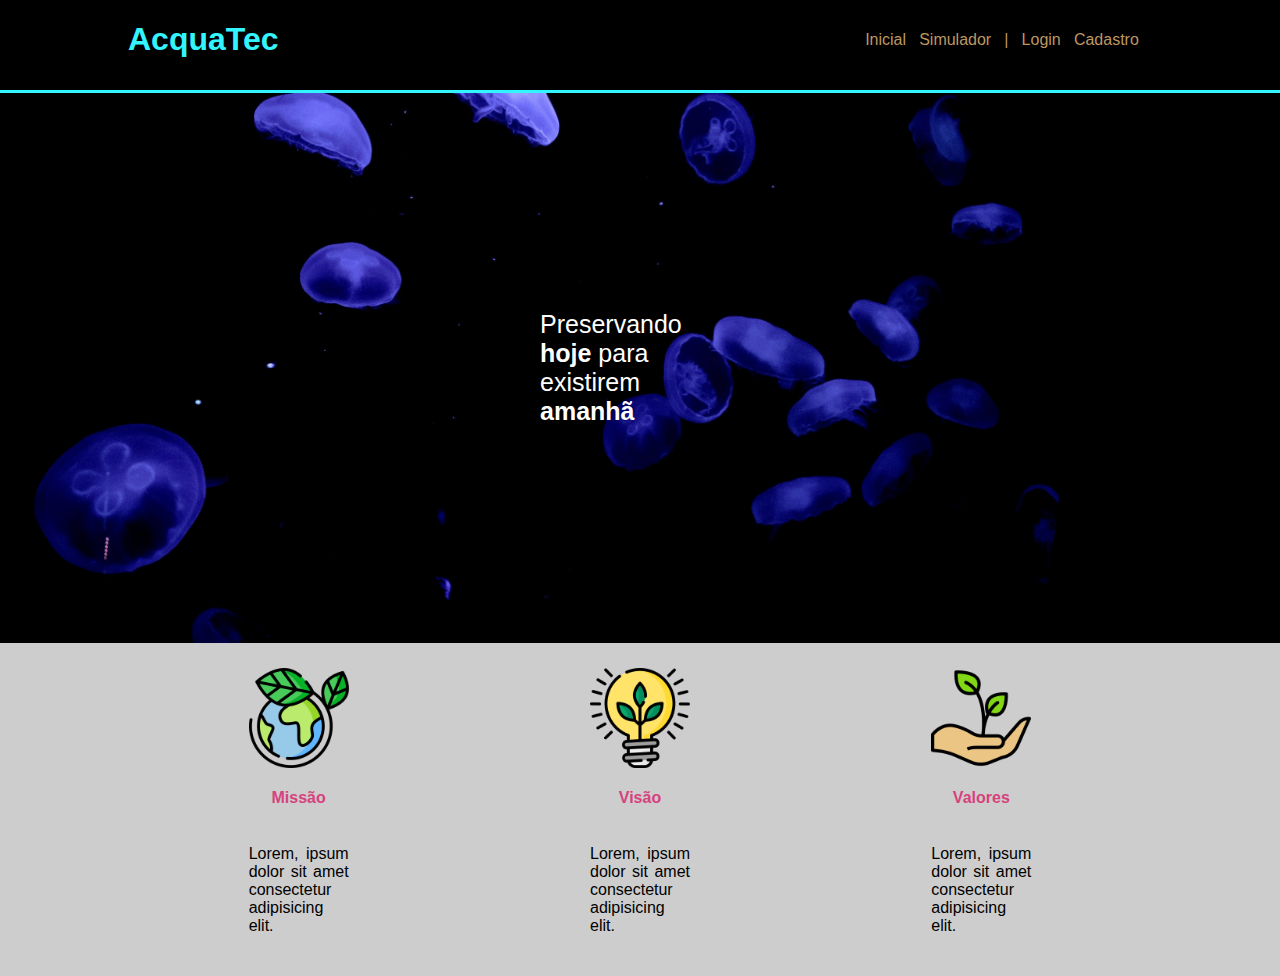
<file: index.html>
<!DOCTYPE html>
<html lang="en">
  <head>
    <meta charset="UTF-8" />
    <meta http-equiv="X-UA-Compatible" content="IE=edge" />
    <meta name="viewport" content="width=device-width, initial-scale=1.0" />
    <title>Home</title>
    <link rel="stylesheet" href="css/style.css" />
    <!-- fontes do google
    <link rel="preconnect" href="https://fonts.googleapis.com" />
    <link rel="preconnect" href="https://fonts.gstatic.com" crossorigin />
    <link
      href="https://fonts.googleapis.com/css2?family=Cormorant+Garamond&display=swap"
      rel="stylesheet"
    /> -->
  </head>
  <body>
    <!-- começo da header -->
    <div class="header">
      <div class="container">
        <h1 class="logo">AcquaTec</h1>
        <ul class="navBar">
          <li>Inicial</li>
          <li><a href="Calculadora/HOME.html" target="_blank">Simulador</a></li>
          <li>|</li>
          <li><a href="html/login.html">Login</a></li>
          <li><a href="html/cadastro.html">Cadastro</a></li>
        </ul>
      </div>
    </div>
    <!-- fim da header -->

    <!-- começo do banner -->
    <div class="banner">
      <div class="container">
        <p>Preservando <span>hoje</span> para existirem <span>amanhã</span></p>
      </div>
    </div>
    <!-- fim do banner -->
    <!-- começo do social -->
    <div class="social">
      <div class="container">
        <div class="card">
          <img src="img/planet-earth_color.png" alt="Planeta Missão" />
          <h4>Missão</h4>
          <p>Lorem, ipsum dolor sit amet consectetur adipisicing elit.</p>
        </div>
        <div class="card">
          <img src="img/lightbulb_color.png" alt="Lampada - Visão" />
          <h4>Visão</h4>
          <p>Lorem, ipsum dolor sit amet consectetur adipisicing elit.</p>
        </div>
        <div class="card">
          <img src="img/growth_color.png" alt="Mão Valores" />
          <h4>Valores</h4>
          <p>Lorem, ipsum dolor sit amet consectetur adipisicing elit.</p>
        </div>
      </div>
    </div>
    <!-- fim do social -->
  </body>
</html>
</file>
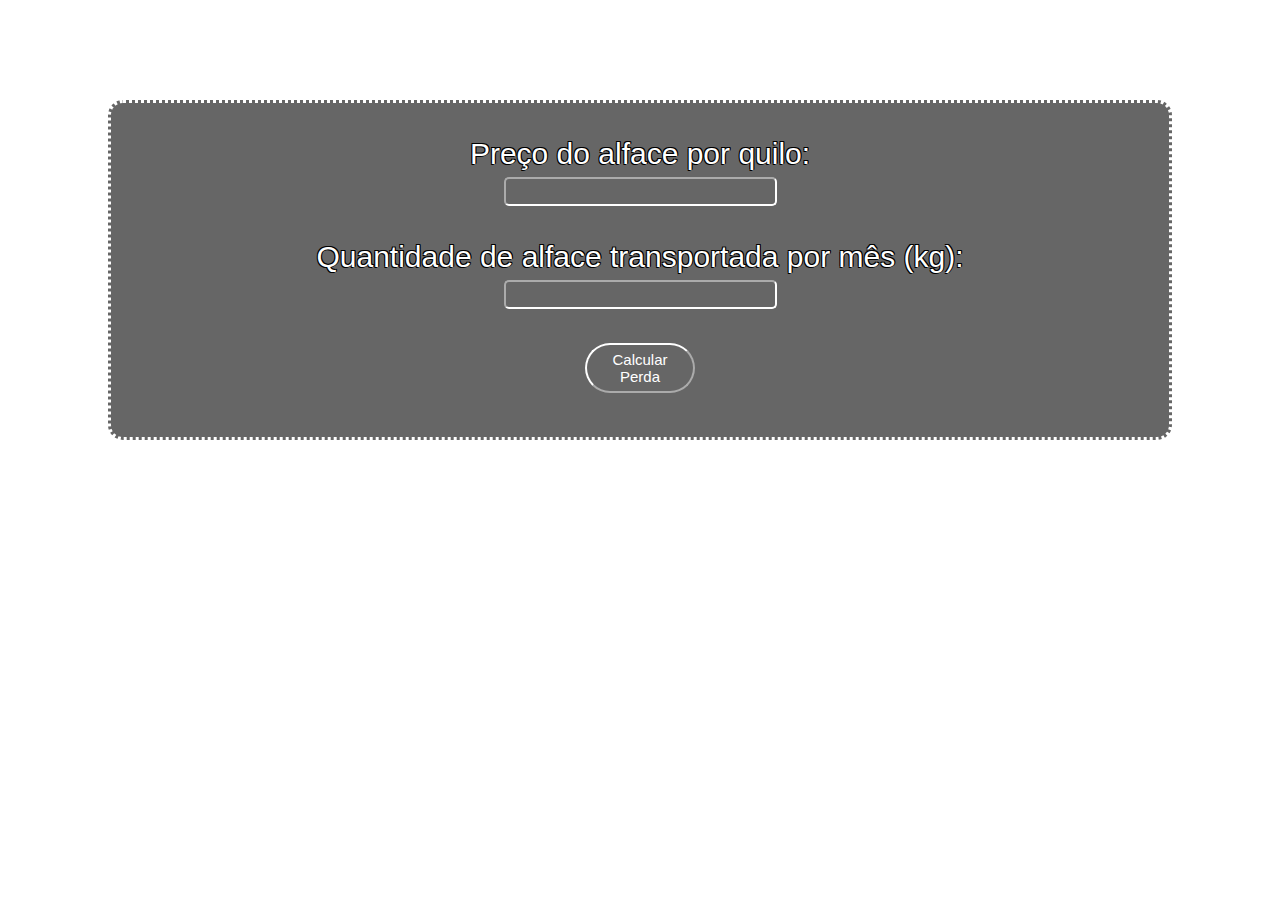
<file: Calculadora/CALCULADORAalface.html>
<!DOCTYPE html>
<html lang="en">
<head>
    <meta charset="UTF-8">
    <meta http-equiv="X-UA-Compatible" content="IE=edge">
    <meta name="viewport" content="width=device-width, initial-scale=1.0">
    <title>Calculadora de Alface</title>
    <link rel="stylesheet" href="LETTUCE_COMPANY.css">
</head>
<body class="background">
<div class="text"><br>

    Preço do alface por quilo: <br> <input class="input" type="number" id="input_preco"><br><br>
    Quantidade de alface transportada por mês (kg): <br> <input type="number" id="input_QtdTransporte"><br><br>
    <button onclick="calcular()">Calcular Perda</button><br><br>
    <div id="div_exibir"></div>

</div>
</body>
</html>
<script>

    function calcular(){
        var preco = Number(input_preco.value)
        var QtdTransporte = Number(input_QtdTransporte.value)
        var perdaPorcentagem = 0.46
       
        // var perda2semanas = QtdTransporte * 0.46
        var perdaMensal =  QtdTransporte * perdaPorcentagem;
        var perdaAnual = perdaMensal * 12;
        var perdaM = perdaMensal.toFixed(2);
        var perdaA = perdaAnual.toFixed(2);

        // var perda2semanasFinanceira = (perda2semanas * preco);
        var perdaMensalFinanceira = (perdaMensal * preco);
        var perdaAnualFinanceira = (perdaAnual * preco);
        var perdaAF = perdaAnualFinanceira.toFixed(2);
        var perdaMF = perdaMensalFinanceira.toFixed(2);

        var lucroMensal = ((QtdTransporte * preco) + perdaMensalFinanceira);
        var lucroAnual = ((lucroMensal * 12) + perdaAnualFinanceira);


        div_exibir.innerHTML = `
        De acordo com a FAO sua empresa está suscetível a perder 46% de verduras no transporte devido ao mau-monitoramento: <br><br>

        Em um mês você perderá ${perdaM}kg e R$${perdaMF}.<br>
        Em um ano você perderá ${perdaA}kg e R$${perdaAF}. <br>
        Com a nossa solução você vai ganhar R$${lucroMensal} em um mês.<br>
        Em um ano você vai ganhar R$${lucroAnual}.
        `
    }

</script>
</file>
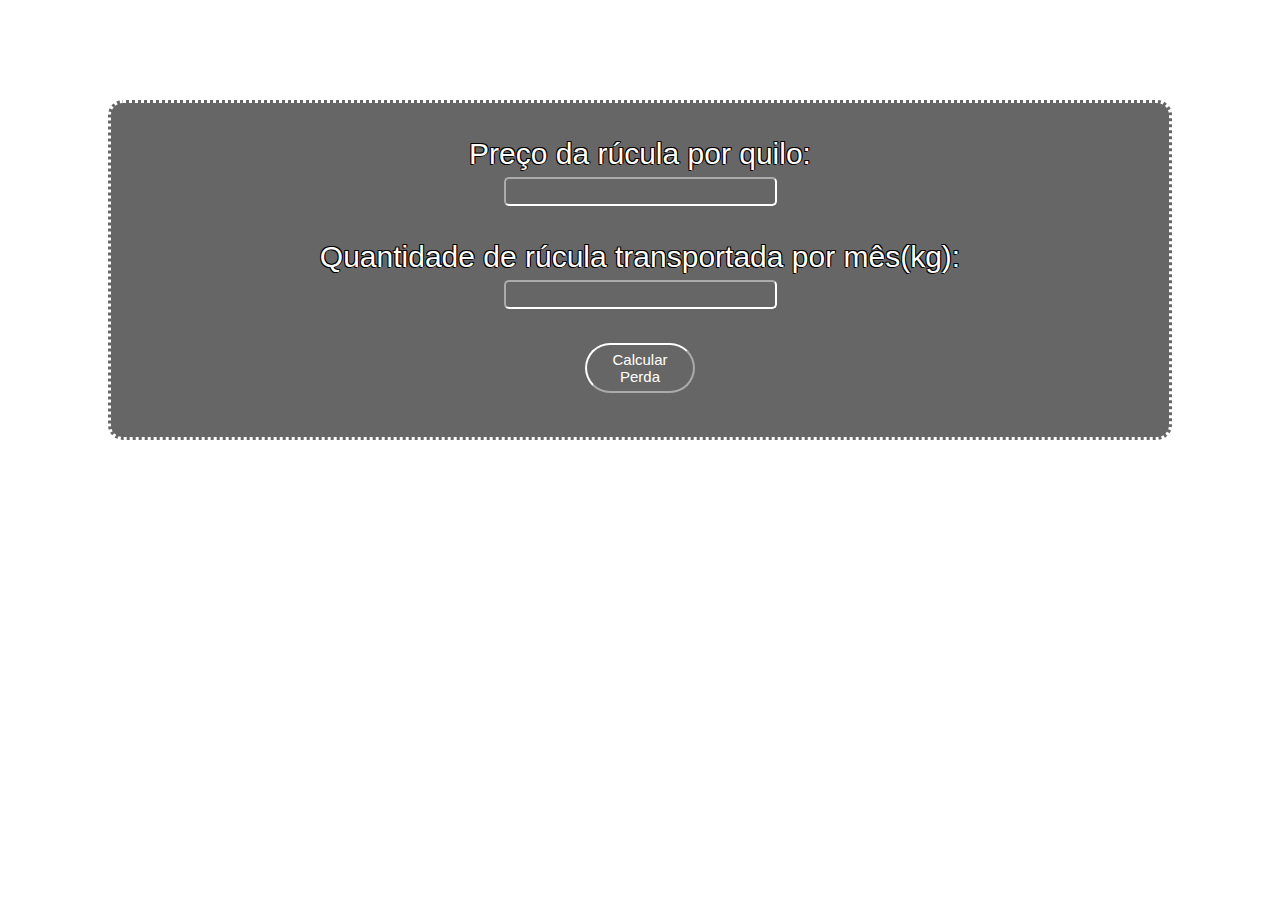
<file: Calculadora/CALCULADORArúcula.html>
<!DOCTYPE html>
<html lang="en">
<head>
    <meta charset="UTF-8">
    <meta http-equiv="X-UA-Compatible" content="IE=edge">
    <meta name="viewport" content="width=device-width, initial-scale=1.0">
    <title>Calculadora de Rúcula</title>
    <link rel="stylesheet" href="LETTUCE_COMPANY.css">
</head>
<body class="background">
<div class="text"><br>

    Preço da rúcula por quilo: <br> <input type="number" id="input_preco"><br><br>
    Quantidade de rúcula transportada por mês(kg): <br> <input type="number" id="input_QtdTransporte"><br><br>
    <button onclick="calcular()">Calcular Perda</button><br><br>
    <div id="div_exibir"></div>

</div>
</body>
</html>
<script>

    function calcular(){
        var preco = input_preco.value
        var QtdTransporte = input_QtdTransporte.value
        var perdaPorcentagem = 0.46

        // var perdaSemanal = QtdTransporte * 0.46
        var perdaMensal =  QtdTransporte * perdaPorcentagem;
        var perdaAnual = perdaMensal * 12;
        var perdaM = perdaMensal.toFixed(2);
        var perdaA = perdaAnual.toFixed(2);

        // var perdaSemanalFinanceira = perdaSemanal * preco
        var perdaMensalFinanceira = perdaMensal * preco
        var perdaAnualFinanceira = perdaAnual * preco
        var perdaAF = perdaAnualFinanceira.toFixed(2);
        var perdaMF = perdaMensalFinanceira.toFixed(2);

        var lucroMensal = ((QtdTransporte * preco) + perdaMensalFinanceira);
        var lucroAnual = ((lucroMensal * 12) + perdaAnualFinanceira);

        div_exibir.innerHTML = `
        De acordo com a FAO sua empresa está suscetível a perder 46% de verduras no transporte devido ao mau-monitoramento: <br><br>

        Em um mês você perderá ${perdaMensal}kg e R$${perdaMensalFinanceira} dentro de 1 mês; <br>
        Em um ano você perderá ${perdaAnual}kg e R$${perdaAnualFinanceira} dentro de 1 ano. <br>
        Com a nossa solução você vai ganhar R$${lucroMensal} em um mês.<br>
        Em um ano você vai ganhar R$${lucroAnual}.
        `
    }

</script>
</file>
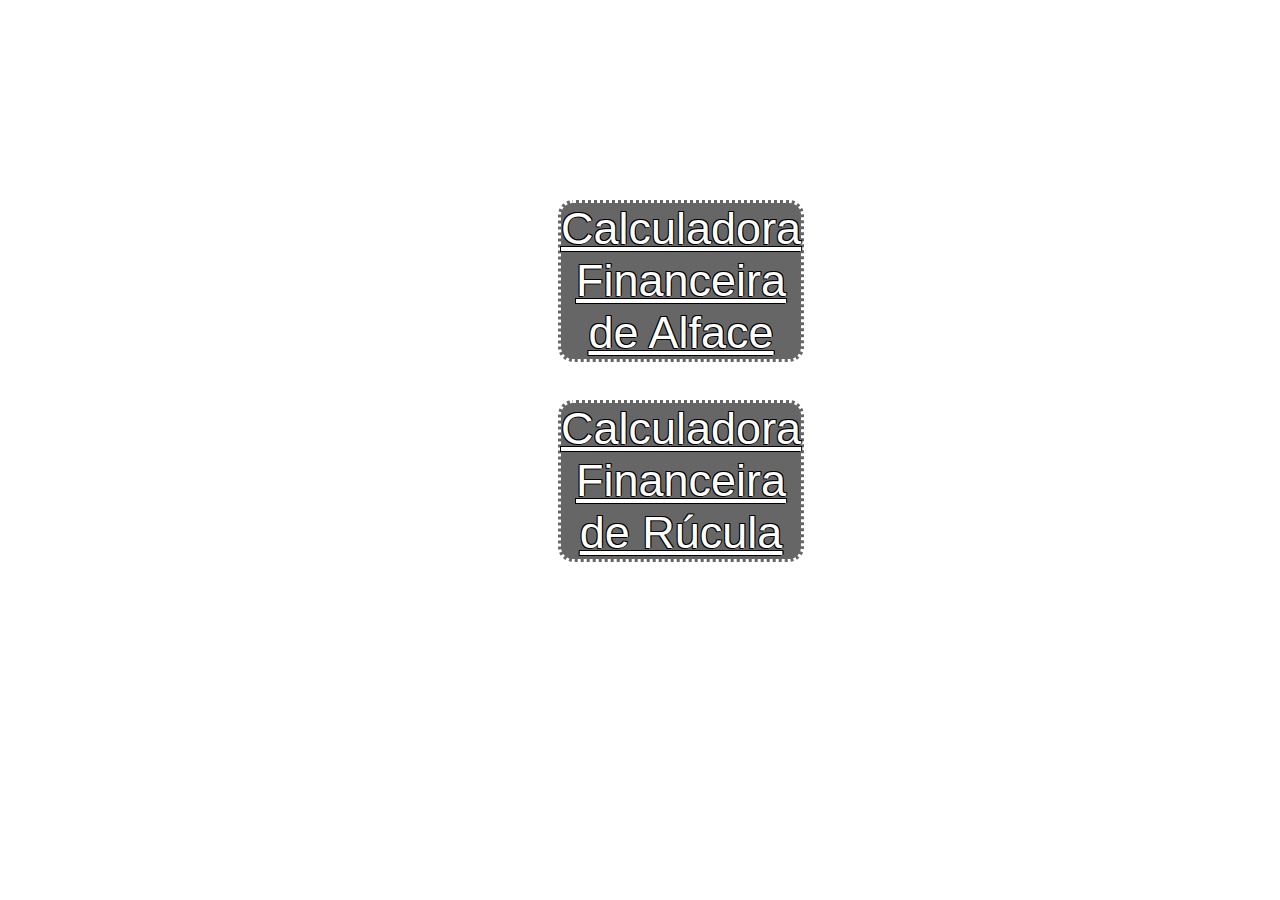
<file: Calculadora/HOME.html>
<!DOCTYPE html>
<html lang="en">
<head>
    <meta charset="UTF-8">
    <meta http-equiv="X-UA-Compatible" content="IE=edge">
    <meta name="viewport" content="width=device-width, initial-scale=1.0">
    <title>HOME</title>
    <link rel="stylesheet" href="LETTUCE_COMPANY.css">
</head>
<body class="background">

    <a class="a1" href="CALCULADORAalface.html">Calculadora Financeira de Alface</a>
    <a class="a2" href="CALCULADORArúcula.html">Calculadora Financeira de Rúcula</a>

</body>
</html>
</file>
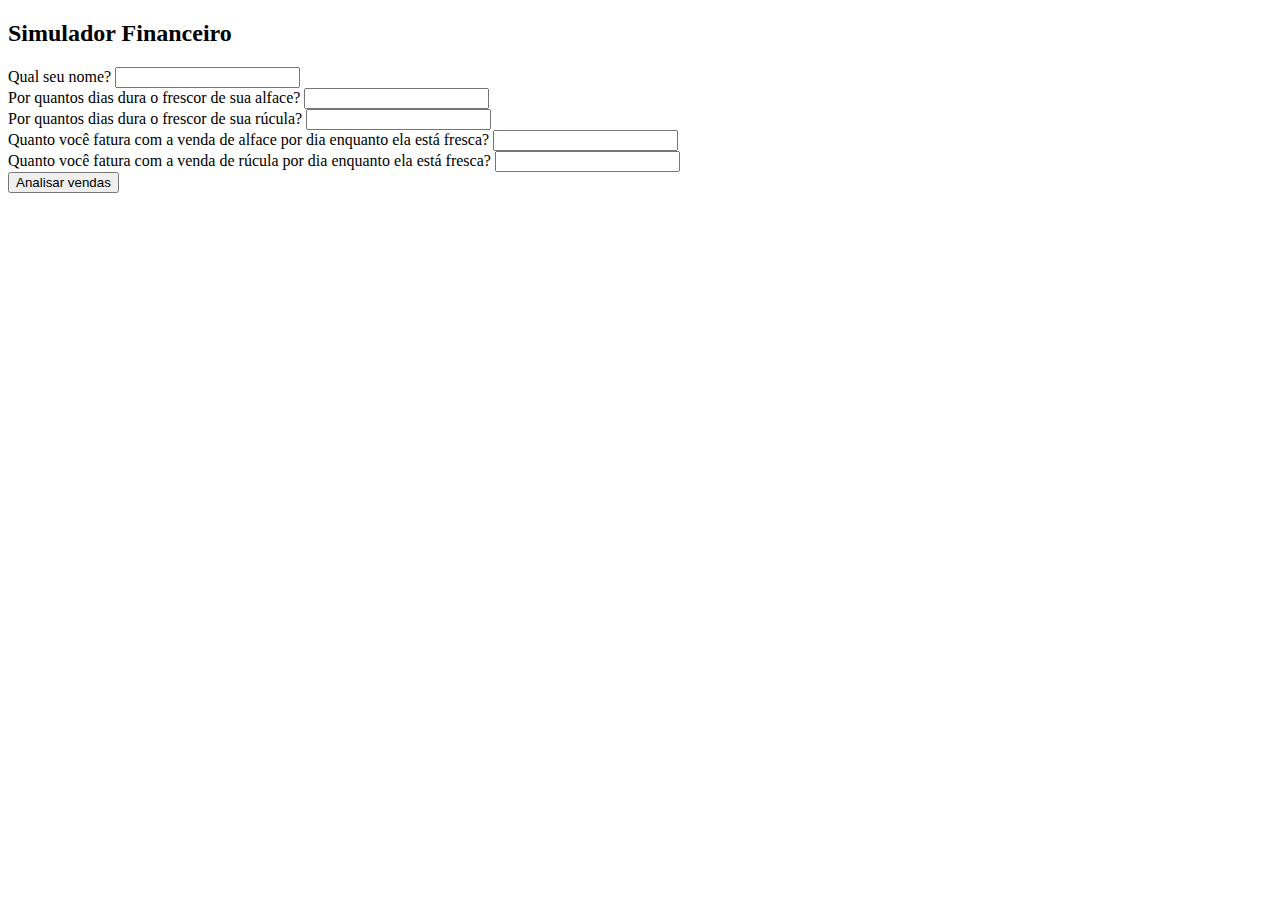
<file: Calculadora/Simulador_Financeiro V3.html>
<!DOCTYPE html>
<html lang="en">
<head>
    <meta charset="UTF-8">
    <meta http-equiv="X-UA-Compatible" content="IE=edge">
    <meta name="viewport" content="width=device-width, initial-scale=1.0">
    <title>Document</title>
</head>
<body>
    <h2>Simulador Financeiro</h2>

    Qual seu nome? 
    <input id="input_nome"><br>
    Por quantos dias dura o frescor de sua alface? 
    <input id="input_dias_alface" min="0" max="13"><br>
    Por quantos dias dura o frescor de sua rúcula? 
    <input id="input_dias_rucula" min="0" max="13"><br>
    Quanto você fatura com a venda de alface por dia enquanto ela está fresca? 
    <input id="input_venda_alface"><br>
    Quanto você fatura com a venda de rúcula por dia enquanto ela está fresca?  
    <input id="input_venda_rucula"><br>
    <button onclick="analise_faturamento()">Analisar vendas</button>
    <div id="div_lucro"></div>
</body>
</html>
<script>
    function analise_faturamento(){
        var nome = input_nome.value
        var venda_alface = Number(input_venda_alface.value)
        var venda_rucula = Number(input_venda_rucula.value)
        var alface_fresca = Number(input_dias_alface.value)
        var rucula_fresca = Number(input_dias_rucula.value)

        var faturamento_alface = alface_fresca * venda_alface 
        var faturamento_rucula = rucula_fresca * venda_rucula
        var faturamento_final = (venda_alface + venda_rucula) * 14
        div_lucro.innerHTML = `<br> 
        Olá ${nome}, seu faturamento com alfaces frescas é de <b>R$${faturamento_alface}</b> ao longo de ${alface_fresca} dias.<br>
        E seu faturamento com rúculas frescas é de <b>R$${faturamento_rucula}</b> ao longo de ${rucula_fresca} dias.<br>
        Porém, através do monitoramento de umidade e temperatura que nossos sensores realizam,<br>
        é possível estender a durabilidade e frescor de suas alfaces e rúculas por até 14 dias,<br>
        contribuindo para o lucro de <b>$${faturamento_final}</b> no total.`
        
    }
</script>
</file>
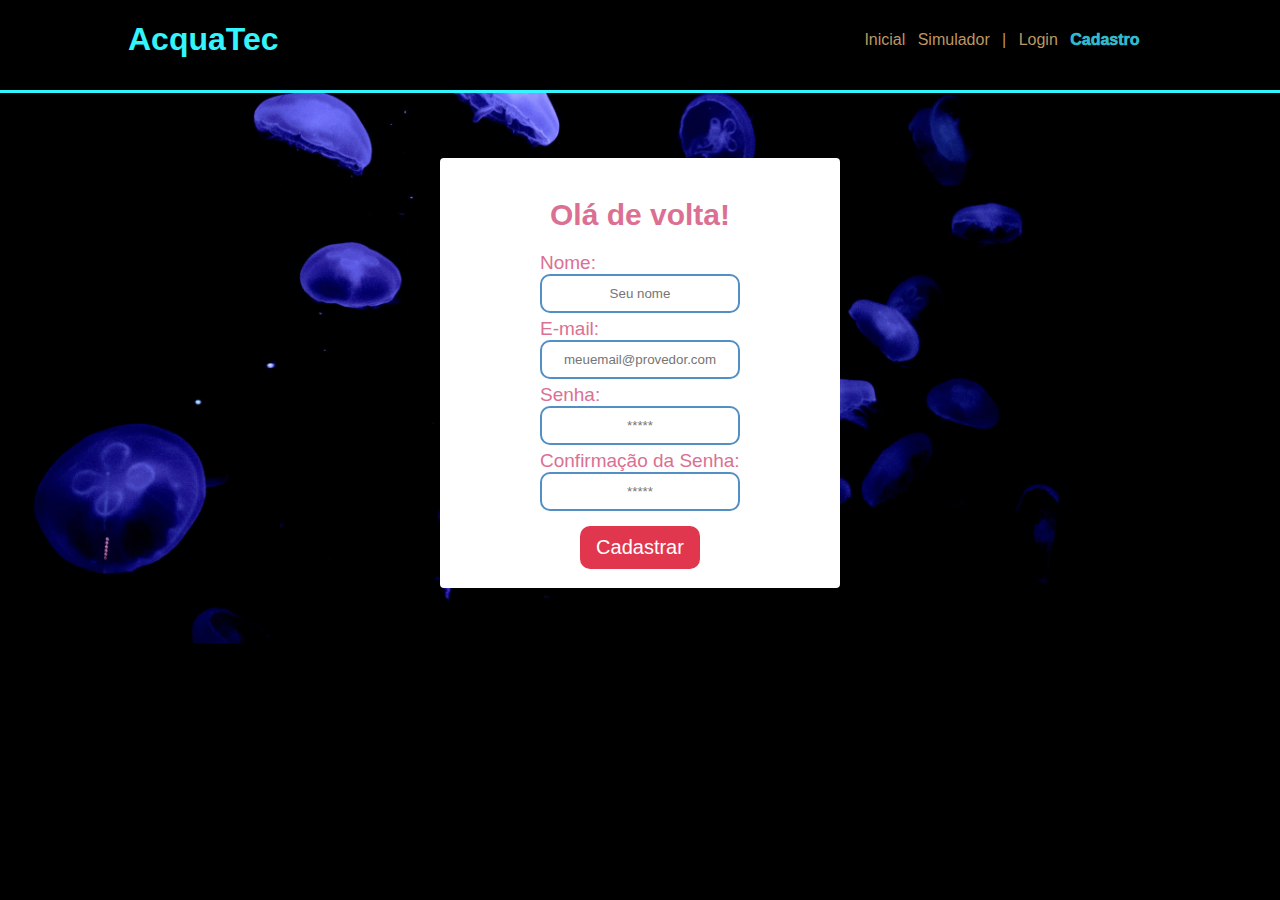
<file: html/cadastro.html>
<!DOCTYPE html>
<html lang="en">
<head>
    <meta charset="UTF-8">
    <meta http-equiv="X-UA-Compatible" content="IE=edge">
    <meta name="viewport" content="width=device-width, initial-scale=1.0">
    <title>Cadastro - AcquaTec</title>
    <link rel="stylesheet" href="../css/style.css">
    <link rel="stylesheet" href="../css/stylecadastro.css">
</head>
<body>
    <div class="header">
      <div class="container">
        <h1 class="logo">AcquaTec</h1>
        <ul class="navBar">
          <li><a href="../index.html" class="btnHome">Inicial</a></li>
          <li><a href="https://www.google.com/" target="_blank">Simulador</a></li>
          <li>|</li>
          <li><a href="../html/login.html">Login</a></li>
          <li><a href="" class="btnSingUp">Cadastro</a></li>
        </ul>
      </div>
    </div>

    <div class="banner">
      <div class="container">
        <div class="caixa_formulario">
          <h1>Olá de volta!</h1>
          <div class="formulario">

            <span>Nome:</span>
              <input id="nome_input" type="text" placeholder="Seu nome">
              
              <span>E-mail:</span>
              <input id="email_input" type="email" placeholder="meuemail@provedor.com">

              <span>Senha:</span>
              <input id="senha_input" type="password" placeholder="*****">

              <span>Confirmação da Senha:</span>
              <input id="senhaConf_input" type="password" placeholder="*****">

              <button>Cadastrar</button>
          </div>
        </div>
      </div>
    </div>
  </body>

</html>
</file>
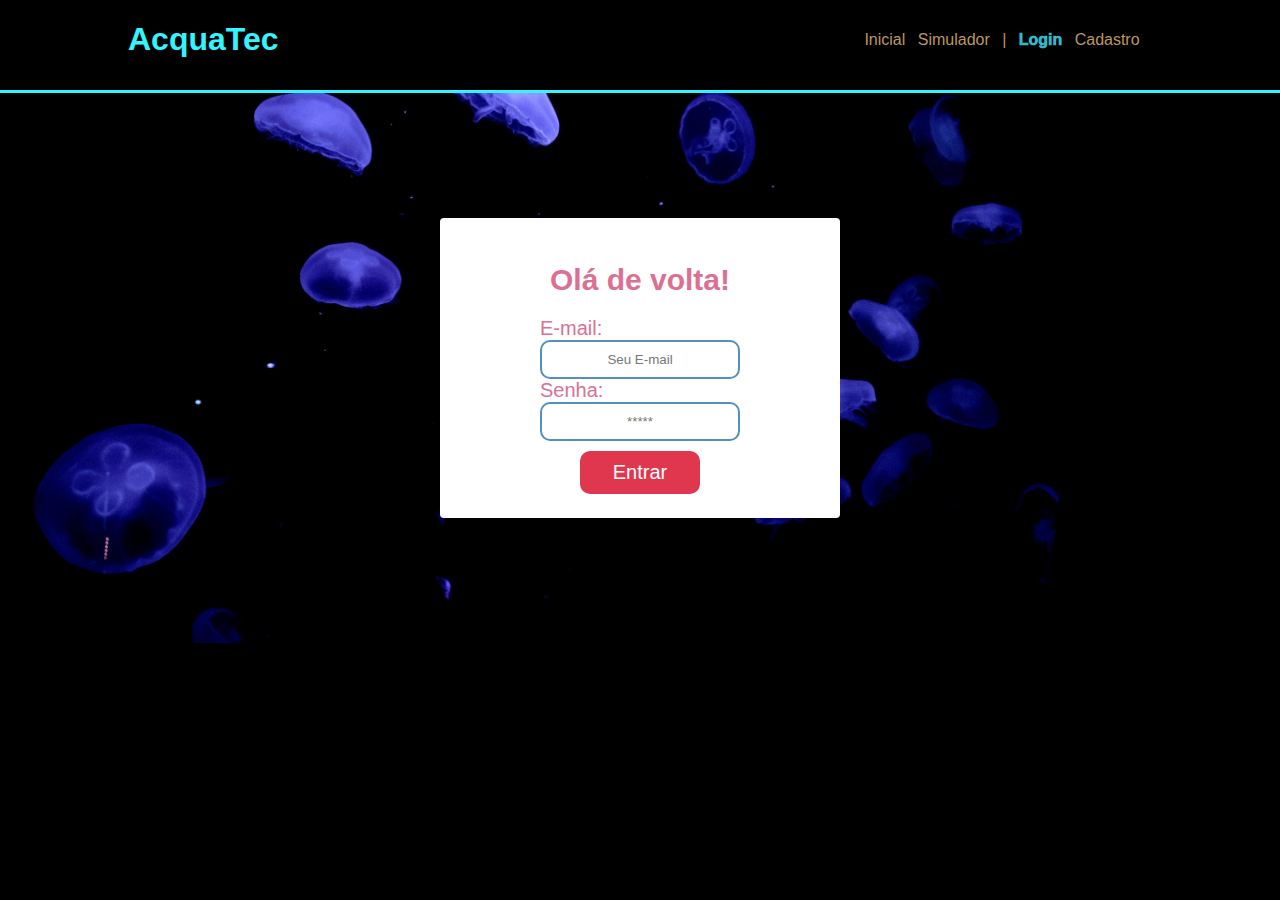
<file: html/login.html>
<!DOCTYPE html>
<html lang="en">
  <head>
    <meta charset="UTF-8" />
    <meta http-equiv="X-UA-Compatible" content="IE=edge" />
    <meta name="viewport" content="width=device-width, initial-scale=1.0" />
    <title>Login - AcquaTec</title>
    <link rel="stylesheet" href="../css/style.css" />
    <link rel="stylesheet" href="../css/syleform.css">
  </head>
  <body>
    <div class="header">
      <div class="container">
        <h1 class="logo">AcquaTec</h1>
        <ul class="navBar">
          <li><a href="../index.html" class="btnHome">Inicial</a></li>
          <li><a href="https://www.google.com/" target="_blank">Simulador</a></li>
          <li>|</li>
          <li><a href="" class="btnLogin">Login</a></li>
          <li><a href="../html/cadastro.html">Cadastro</a></li>
        </ul>
      </div>
    </div>

    <div class="banner">
      <div class="container">
        <div class="caixa_formulario">
          <h1>Olá de volta!</h1>
          <div class="formulario">

              <span>E-mail:</span>
              <input id="email_input" type="email" placeholder="Seu E-mail">

              <span>Senha:</span>
              <input id="senha_input" type="password" placeholder="*****">

              <button>Entrar</button>
          </div>
        </div>
      </div>
    </div>
  </body>
</html>
</file>
<file: css/style.css>
* {
    /* font-family: 'Cormorant Garamond', serif; */
    font-family: Arial;
}
body{
    margin: 0;
    background-color: #000000;
}
/* começo do header */
.header{
    width: 100%;
    height: 90px;
    background-color: black;
    border-bottom: 3px solid #33f5ff;
}
.container{
    display: flex;
    width: 80%;
    margin: auto;
}
.header .container{
    justify-content: space-between;
    align-items: center;
}

.logo{
    color: #33f5ff;
}

.navBar{
    width: 300px;
    color: #bd9762;
    display: flex;
    list-style: none;
    justify-content: space-evenly;
    align-items: center;
}

a{
    text-decoration: none;
    color: #bd9762;
}


/* a:hover{
    color: white;
    transition-duration: 0.5s;
    cursor: default; 
} sobreposição no link*/
/* fim do header */

/* começo do banner */
.banner{
    background-image: url(../img/bg-jelly-fish-para_outras_pags.png);
    background-size: cover;
    width: 100%;
    height: 550px;
}

.banner .container{
    justify-content: center;
    align-items: center;
    height: 100%;
}

.banner .container p{
    color: white;
    font-size: 25px;
    width: 200px;
}
.banner .container p span{
    font-weight: bold;
}
/* fim do banner */

/* começo do social */
.social{
    background-color: #cdcdcd;
}

.social .container .card img{
    width: 100px;
    height: 100px;
}

.social .container{
    justify-content: space-around;
}

.card{
    display: flex;
    flex-direction: column;
    align-items: center;
    padding: 25px;
}

.card h4{
    /* extensão de pegar a cor color pick [*/
    color: #d7427d;
}
.card p{
    width: 100px;
    text-align: justify;
}
</file>
<file: Calculadora/LETTUCE_COMPANY.css>
.background {
    background-image: url(https://images.unsplash.com/photo-1625246333195-78d9c38ad449?ixlib=rb-4.0.3&ixid=MnwxMjA3fDB8MHxwaG90by1wYWdlfHx8fGVufDB8fHx8&auto=format&fit=crop&w=870&q=80);
    background-repeat: no-repeat;
    background-size: cover;
}

input{
    border-radius: 5px;
    background-color: rgba(0, 0, 0, 0);
    color: white;
    border-color: white;
    font-family: 'Trebuchet MS', 'Lucida Sans Unicode', 'Lucida Grande', 'Lucida Sans', Arial, sans-serif;
    font-size: 20px;
}

button {
    color: white;
    background-color: rgba(0, 0, 0, 0);
    border-radius: 35px;
    width: 110px;
    height: 50px;
    border-color: white;
    font-family: 'Trebuchet MS', 'Lucida Sans Unicode', 'Lucida Grande', 'Lucida Sans', Arial, sans-serif;
    font-size: 15px;
    margin-bottom: 10px;
}

.text{
    text-align: center;
    margin: 100px;
    color: white;
    background-color: rgba(0, 0, 0, 0.6);
    background-size: auto;
    border-radius: 15px;
    border-style: dotted;
    font-family: 'Trebuchet MS', 'Lucida Sans Unicode', 'Lucida Grande', 'Lucida Sans', Arial, sans-serif;
    font-size: 30px;
    text-shadow: 
               -1px -1px 0px#000000, 
               -1px 1px 0px#000000,                    
                1px -1px 0px #000000,                  
                1px 0px 0px #000000;
}

.a1{
    color: white;
    font-size: 45px;
    position: absolute;
    top: 200px;
    margin-left: 550px;
    margin-right: 600px;
    text-align: center;
    background-color: rgba(0, 0, 0, 0.6);
    border-radius: 15px;
    border-style: dotted;
    font-family: 'Trebuchet MS', 'Lucida Sans Unicode', 'Lucida Grande', 'Lucida Sans', Arial, sans-serif;
    text-shadow: 
               -1px -1px 0px#000000, 
               -1px 1px 0px#000000,                    
                1px -1px 0px #000000,                  
                1px 0px 0px #000000;
}

.a2{
    color: white;
    font-size: 45px;
    position: absolute;
    top: 400px;
    margin-left: 550px;
    margin-right: 600px;
    text-align: center;
    background-color: rgba(0, 0, 0, 0.6);
    border-radius: 15px;
    border-style: dotted;
    font-family: 'Trebuchet MS', 'Lucida Sans Unicode', 'Lucida Grande', 'Lucida Sans', Arial, sans-serif;
    text-shadow: 
               -1px -1px 0px#000000, 
               -1px 1px 0px#000000,                    
                1px -1px 0px #000000,                  
                1px 0px 0px #000000;
}
</file>
<file: css/stylecadastro.css>
.caixa_formulario {
    margin-top: 10px;
    background: white;
    width: 400px;
    height: 430px;
    color: palevioletred;
    display: flex;
    flex-direction: column;
    justify-content: center;
    align-items: center;
    border-radius: 4px;
}

.btnSingUp{
    font-weight: 1000;
    color: #32b9cd;
}

.caixa_formulario h1 {
    font-size: 30px;
}

.formulario {
    display: flex;
    flex-direction: column;
    width: 200px;
}

.formulario button {
    margin-top: 10px;
    background: #e1374e;
    color: #fff;
    padding: 10px 15px;
    border: none;
    border-radius: 10px;
    font-size: 20px;
    width: 120px;
    align-self: center;
    cursor: pointer;
}

.formulario input {
    margin-bottom: 5px;
    padding: 10px 15px;
    text-align: center;
    border: 2px solid rgb(82, 143, 196);
    border-radius: 10px;
}

.formulario span {
    font-size: 19px;
}
</file>
<file: css/syleform.css>
.caixa_formulario {
    background: white;
    width: 400px;
    height: 300px;
    color: palevioletred;
    display: flex;
    flex-direction: column;
    justify-content: center;
    align-items: center;
    border-radius: 4px;
}

.btnLogin{
    font-weight: 1000;
    color: #32b9cd;
}

.caixa_formulario h1 {
    font-size: 30px;
}

.formulario {
    display: flex;
    flex-direction: column;
    width: 200px;
}

.formulario button {
    margin-top: 10px;
    background: #e1374e;
    color: #fff;
    padding: 10px 15px;
    border: none;
    border-radius: 10px;
    font-size: 20px;
    width: 120px;
    align-self: center;
    cursor: pointer;
}

.formulario input {
    padding: 10px 15px;
    text-align: center;
    border: 2px solid rgb(82, 143, 196);
    border-radius: 10px;
}

.formulario span {
    font-size: 20px;
}
</file>
